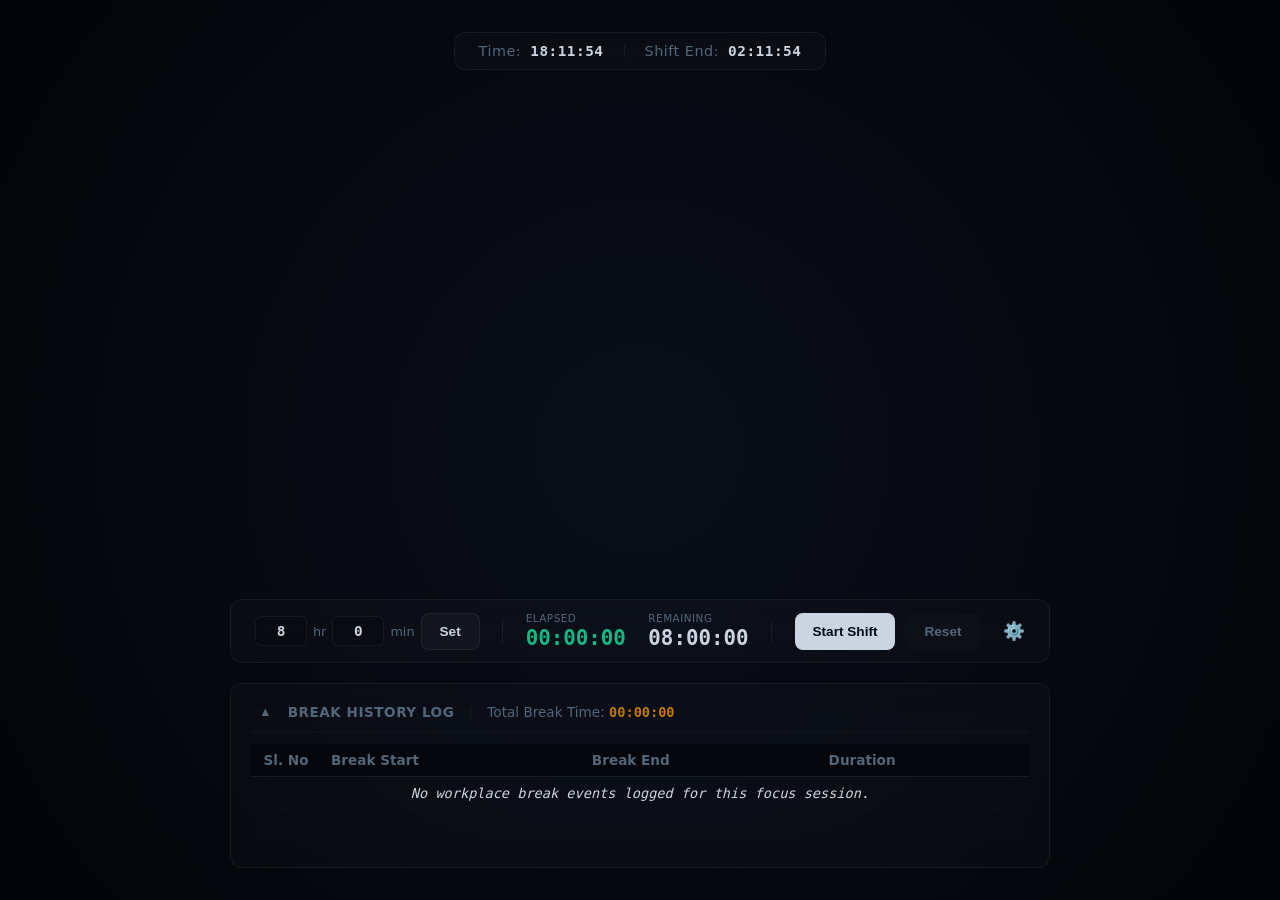
<file: index.html>
<!DOCTYPE html>
<html lang="en">
<head>
    <meta charset="UTF-8">
    <meta name="viewport" content="width=device-width, initial-scale=1.0">
    <title>Rain.Timer</title>
    <link rel="stylesheet" href="style.css">
</head>
<body class="splat-toggle back-row-toggle" data-theme="ambient">

    <!-- Environmental Theme Canvas Infrastructure -->
    <canvas id="canv"></canvas>
    <div class="rain front-row"></div>
    <div class="rain back-row"></div>

    <div class="app-viewport">
        
        <!-- 1. Top Centered Console Display -->
        <header class="top-console authentic-glass">
            <div class="console-item">Time: <span id="currentClock">00:00:00</span></div>
            <div class="console-divider"></div>
            <div class="console-item">Shift End: <span id="leaveClock">--:--:--</span></div>
        </header>

        <div class="rain-viewing-gap"></div>

        <!-- Centralized Bottom Workspace Cluster Deck -->
        <footer class="bottom-workspace-deck">
            
            <!-- 2. Main Inline Ribbon Controller Bar (With Pop-up Glass Styling Overlay) -->
            <div class="ribbon-panel authentic-glass popup-glass">
                <div class="target-input-cluster">
                    <input type="number" id="hrInput" value="8" min="0" max="24" placeholder="HH">
                    <span class="lbl-tag">hr</span>
                    <input type="number" id="minInput" value="0" min="0" max="59" placeholder="MM">
                    <span class="lbl-tag">min</span>
                    <button class="control-btn btn-secondary" id="setTargetBtn">Set</button>
                </div>

                <div class="ribbon-divider"></div>

                <div class="metric-readout">
                    <div class="metric-label">Elapsed</div>
                    <div class="metric-value value-work" id="timeDoneDisplay">00:00:00</div>
                </div>

                <div class="metric-readout">
                    <div class="metric-label">Remaining</div>
                    <div class="metric-value value-success" id="timeLeftDisplay">08:00:00</div>
                </div>

                <div class="ribbon-divider"></div>

                <div class="execution-actions">
                    <button class="control-btn btn-primary" id="mainBtn">Start Shift</button>
                    <button class="control-btn btn-neutral" id="resetBtn">Reset</button>
                </div>

                <button class="gear-trigger-btn" id="gearBtn" title="Engine Settings">⚙️</button>
            </div>

            <!-- 3. Combined Analytics Ledger Panel -->
            <div class="ledger-panel authentic-glass" id="ledgerPanel">
                <div class="ledger-header-row">
                    <button class="ledger-expand-btn" id="tableToggleBtn" title="Expand View">▲</button>
                    <h2>Break History Log</h2>
                    <div class="ledger-header-divider"></div>
                    <div class="ledger-running-total">Total Break Time: <span id="totalBreakDisplay">00:00:00</span></div>
                </div>
                
                <div class="ledger-scroll-viewport">
                    <table class="ledger-data-table">
                        <thead>
                            <tr>
                                <th style="width: 70px; text-align: center;">Sl. No</th>
                                <th>Break Start</th>
                                <th>Break End</th>
                                <th>Duration</th>
                            </tr>
                        </thead>
                        <tbody id="breakLogBody">
                            <tr id="emptyPlaceholder">
                                <td colspan="4" class="empty-placeholder-text">No workplace break events logged for this focus session.</td>
                            </tr>
                        </tbody>
                    </table>
                </div>
            </div>

        </footer>
    </div>

    <!-- Redesigned Wide Modern Themes Settings Popup Overlay Modal Box -->
    <div class="settings-modal-backdrop" id="settingsModal">
        <div class="modal-box authentic-glass wide-modal">
            <h3>Theme Selector</h3>
            
            <!-- Modern Dynamic Visual Selector Cards Deck Layout -->
            <div class="theme-cards-deck">
                <div class="theme-select-card" data-value="ambient">
                    <div class="card-icon">☔</div>
                    <div class="card-info">
                        <h4>Ambient Rain</h4>
                        <p>Classic fast organic falling drops with rapid particle splats</p>
                    </div>
                </div>

                <div class="theme-select-card" data-value="astral">
                    <div class="card-icon">🌧️</div>
                    <div class="card-info">
                        <h4>Astral Rain</h4>
                        <p>Soft star fall droplets with active splash splats</p>
                    </div>
                </div>

                <div class="theme-select-card" data-value="matrix">
                    <div class="card-icon">📟</div>
                    <div class="card-info">
                        <h4>Matrix Rain</h4>
                        <p>Retro matrix data stream over pure black background</p>
                    </div>
                </div>

                <div class="theme-select-card" data-value="light">
                    <div class="card-icon">❄️</div>
                    <div class="card-info">
                        <h4>Light Rain</h4>
                        <p>A minimalist pure white canvas styled with falling glowing yellow snowflakes</p>
                    </div>
                </div>
            </div>

            <button class="control-btn btn-secondary close-modal-action-btn" id="closeSettingsBtn">Apply Configurations</button>
        </div>
    </div>

    <script src="script.js"></script>
</body>
</html>
</file>
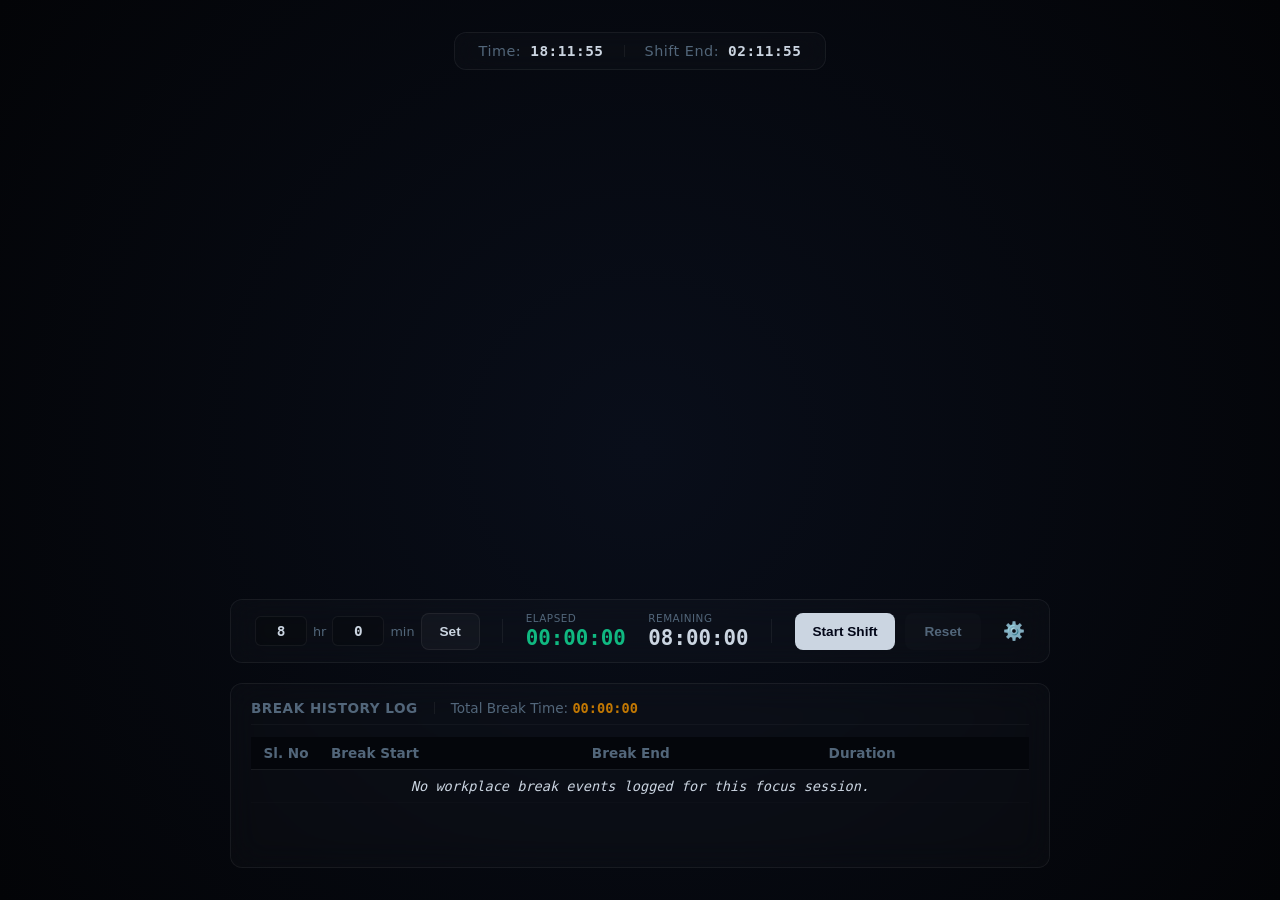
<file: Rain.timer/index.html>
<!DOCTYPE html>
<html lang="en">
<head>
    <meta charset="UTF-8">
    <meta name="viewport" content="width=device-width, initial-scale=1.0">
    <title>Rain.Timer</title>
    <link rel="stylesheet" href="style.css">
</head>
<body class="splat-toggle back-row-toggle" data-theme="ambient">

    <!-- Environmental Theme Canvas Infrastructure -->
    <canvas id="canv"></canvas>
    <div class="rain front-row"></div>
    <div class="rain back-row"></div>

    <div class="app-viewport">
        
        <!-- 1. Top Centered Console Display -->
        <header class="top-console authentic-glass">
            <div class="console-item">Time: <span id="currentClock">00:00:00</span></div>
            <div class="console-divider"></div>
            <div class="console-item">Shift End: <span id="leaveClock">--:--:--</span></div>
        </header>

        <div class="rain-viewing-gap"></div>

        <!-- Centralized Bottom Workspace Cluster Deck -->
        <footer class="bottom-workspace-deck">
            
            <!-- 2. Main Inline Ribbon Controller Bar (With Pop-up Glass Styling Overlay) -->
            <div class="ribbon-panel authentic-glass popup-glass">
                <div class="target-input-cluster">
                    <input type="number" id="hrInput" value="8" min="0" max="24" placeholder="HH">
                    <span class="lbl-tag">hr</span>
                    <input type="number" id="minInput" value="0" min="0" max="59" placeholder="MM">
                    <span class="lbl-tag">min</span>
                    <button class="control-btn btn-secondary" id="setTargetBtn">Set</button>
                </div>

                <div class="ribbon-divider"></div>

                <div class="metric-readout">
                    <div class="metric-label">Elapsed</div>
                    <div class="metric-value value-work" id="timeDoneDisplay">00:00:00</div>
                </div>

                <div class="metric-readout">
                    <div class="metric-label">Remaining</div>
                    <div class="metric-value value-success" id="timeLeftDisplay">08:00:00</div>
                </div>

                <div class="ribbon-divider"></div>

                <div class="execution-actions">
                    <button class="control-btn btn-primary" id="mainBtn">Start Shift</button>
                    <button class="control-btn btn-neutral" id="resetBtn">Reset</button>
                </div>

                <button class="gear-trigger-btn" id="gearBtn" title="Engine Settings">⚙️</button>
            </div>

            <!-- 3. Combined Analytics Ledger Panel -->
            <div class="ledger-panel authentic-glass">
                <div class="ledger-header-row">
                    <h2>Break History Log</h2>
                    <div class="ledger-header-divider"></div>
                    <div class="ledger-running-total">Total Break Time: <span id="totalBreakDisplay">00:00:00</span></div>
                </div>
                
                <div class="ledger-scroll-viewport">
                    <table class="ledger-data-table">
                        <thead>
                            <tr>
                                <th style="width: 70px; text-align: center;">Sl. No</th>
                                <th>Break Start</th>
                                <th>Break End</th>
                                <th>Duration</th>
                            </tr>
                        </thead>
                        <tbody id="breakLogBody">
                            <tr id="emptyPlaceholder">
                                <td colspan="4" class="empty-placeholder-text">No workplace break events logged for this focus session.</td>
                            </tr>
                        </tbody>
                    </table>
                </div>
            </div>

        </footer>
    </div>

    <!-- Redesigned Wide Modern Themes Settings Popup Overlay Modal Box -->
    <div class="settings-modal-backdrop" id="settingsModal">
        <div class="modal-box authentic-glass wide-modal">
            <h3>Theme Selector</h3>
            
            <!-- Modern Dynamic Visual Selector Cards Deck Layout -->
            <div class="theme-cards-deck">
                <div class="theme-select-card" data-value="ambient">
                    <div class="card-icon">☔</div>
                    <div class="card-info">
                        <h4>Ambient Rain</h4>
                        <p>Classic fast organic falling drops with rapid particle splats</p>
                    </div>
                </div>

                <div class="theme-select-card" data-value="astral">
                    <div class="card-icon">🌧️</div>
                    <div class="card-info">
                        <h4>Astral Rain</h4>
                        <p>Soft falling droplets with active ground splash physics</p>
                    </div>
                </div>

                <div class="theme-select-card" data-value="matrix">
                    <div class="card-icon">📟</div>
                    <div class="card-info">
                        <h4>Matrix Rain</h4>
                        <p>Retro matrix data stream over pure absolute pitch black</p>
                    </div>
                </div>

                <div class="theme-select-card" data-value="light">
                    <div class="card-icon">❄️</div>
                    <div class="card-info">
                        <h4>Light Rain</h4>
                        <p>A minimalist pure white canvas styled with falling glowing yellow snowflakes</p>
                    </div>
                </div>
            </div>

            <button class="control-btn btn-secondary close-modal-action-btn" id="closeSettingsBtn">Apply Configurations</button>
        </div>
    </div>

    <script src="script.js"></script>
</body>
</html>
</file>
<file: style.css>
/* ==========================================================================
   1. DYNAMIC COLOR VARIABLES & SELECTOR MATRICES
   ========================================================================== */
/* Astral Rain & Ambient Rain Themes */
body[data-theme="astral"],
body[data-theme="ambient"] {
  --bg-deep-canvas: #04060b;
  --bg-app-fallback: radial-gradient(circle at center, #090e1a 0%, #030407 100%);
  --text-white: #cbd5e1;
  --text-slate: #52667a;
  --text-dark: #020617;
  --ui-work: #10b981;  /* Emerald Mint Running Stats */
  --ui-amber: #c27803; /* Muted Copper Break Metrics */
  --glass-fill: rgba(255, 255, 255, 0.02);
  --glass-edge: rgba(255, 255, 255, 0.06);
  --btn-main-bg: #cbd5e1;
  --btn-main-txt: #020617;
}

/* Matrix Theme */
body[data-theme="matrix"] {
  --bg-deep-canvas: #000000;
  --bg-app-fallback: #000000;
  --text-white: #a7f3d0;
  --text-slate: #065f46;
  --text-dark: #000000;
  --ui-work: #34d399;  /* Neon Matrix Green */
  --ui-amber: #f59e0b; /* Bright Amber Break Metrics */
  --glass-fill: rgba(0, 0, 0, 0.4);
  --glass-edge: rgba(16, 185, 129, 0.15);
  --btn-main-bg: #10b981;
  --btn-main-txt: #000000;
}

/* Light Rain Theme (Pure White Canvas Layout) */
body[data-theme="light"] {
  --bg-deep-canvas: #ffffff;
  --bg-app-fallback: #ffffff;
  --text-white: #1e293b;
  --text-slate: #64748b;
  --text-dark: #ffffff;
  --ui-work: #0284c7;  /* High Contrast Sky Blue */
  --ui-amber: #d97706; /* High Contrast Sharp Bronze */
  --glass-fill: rgba(15, 23, 42, 0.03);
  --glass-edge: rgba(15, 23, 42, 0.08);
  --btn-main-bg: #1e293b;
  --btn-main-txt: #ffffff;
}

/* ==========================================================================
   2. APP SYSTEM RESETS & MASTER CANVAS OVERLAYS
   ========================================================================== */
* {
  box-sizing: border-box;
  margin: 0;
  padding: 0;
}

html, body {
  height: 100%;
  width: 100%;
  overflow: hidden;
  font-family: system-ui, -apple-system, sans-serif;
  background: var(--bg-app-fallback);
  color: var(--text-white);
  transition: background 0.4s ease, color 0.4s ease;
}

.authentic-glass {
  background: var(--glass-fill);
  backdrop-filter: blur(16px);
  -webkit-backdrop-filter: blur(16px);
  border: 1px solid var(--glass-edge);
  border-radius: 12px;
  transition: background 0.4s ease, border 0.4s ease;
}

/* Timer Ribbon Overrides: Inherits Modal Glass looks precisely */
.popup-glass {
  background: rgba(255, 255, 255, 0.02) !important;
  backdrop-filter: blur(16px) !important;
  -webkit-backdrop-filter: blur(16px) !important;
  border: 1px solid rgba(255, 255, 255, 0.06) !important;
}
body[data-theme="light"] .popup-glass {
  background: rgba(15, 23, 42, 0.04) !important;
  border-color: rgba(15, 23, 42, 0.1) !important;
}

#canv {
  position: absolute;
  top: 0;
  left: 0;
  width: 100%;
  height: 100%;
  z-index: 1;
  display: none;
}

.app-viewport {
  display: flex;
  flex-direction: column;
  width: 100%;
  height: 100%;
  padding: 32px;
  position: relative;
  z-index: 5;
}

.rain-viewing-gap {
  flex-grow: 1;
  pointer-events: none;
}

/* ==========================================================================
   3. PANEL HEADROOMS AND WORKSPACE CLUSTERS
   ========================================================================== */
.top-console {
  align-self: center;
  display: flex;
  align-items: center;
  padding: 10px 24px;
  gap: 20px;
}

.console-item {
  font-size: 0.9rem;
  font-weight: 500;
  color: var(--text-slate);
  letter-spacing: 0.5px;
}

.console-item span {
  font-family: monospace;
  font-weight: 700;
  color: var(--text-white);
  margin-left: 4px;
}

.console-divider {
  width: 1px;
  height: 12px;
  background: var(--glass-edge);
}

.bottom-workspace-deck {
  display: flex;
  flex-direction: column;
  gap: 20px;
  width: 820px; 
  align-self: center; 
}

.ribbon-panel {
  display: flex;
  align-items: center;
  padding: 12px 24px;
  gap: 20px;
  justify-content: space-between;
}

.ribbon-divider {
  width: 1px;
  height: 24px;
  background: var(--glass-edge);
}

.target-input-cluster {
  display: flex;
  align-items: center;
  gap: 6px;
}

.target-input-cluster input[type="number"] {
  width: 52px;
  background: rgba(0, 0, 0, 0.2);
  border: 1px solid var(--glass-edge);
  color: var(--text-white);
  padding: 6px;
  border-radius: 6px;
  text-align: center;
  font-size: 0.9rem;
  font-family: monospace;
  font-weight: 600;
}
body[data-theme="light"] .target-input-cluster input[type="number"] {
  background: rgba(0, 0, 0, 0.05);
  border-color: rgba(0, 0, 0, 0.15);
}

.target-input-cluster input[type="number"]::-webkit-inner-spin-button {
  display: none;
}

.lbl-tag {
  font-size: 0.8rem;
  color: var(--text-slate);
  font-weight: 500;
}

.metric-readout {
  display: flex;
  flex-direction: column;
  min-width: 100px;
}

.metric-label {
  font-size: 0.65rem;
  text-transform: uppercase;
  letter-spacing: 0.5px;
  color: var(--text-slate);
  margin-bottom: 2px;
}

.metric-value {
  font-size: 1.3rem;
  font-weight: 700;
  font-family: monospace;
}
.value-work { color: var(--ui-work); }
.value-success { color: var(--text-white); }

/* Buttons Controls Layouts */
.control-btn {
  border: none;
  padding: 10px 18px;
  font-size: 0.85rem;
  font-weight: 600;
  border-radius: 8px;
  cursor: pointer;
  transition: all 0.2s ease;
}

.btn-secondary {
  background: rgba(255, 255, 255, 0.03);
  color: var(--text-white);
  border: 1px solid var(--glass-edge);
}
body[data-theme="light"] .btn-secondary { background: rgba(0, 0, 0, 0.04); border-color: rgba(0,0,0,0.1); }
.btn-secondary:hover { background: rgba(255, 255, 255, 0.08); }

.btn-primary {
  background: var(--btn-main-bg);
  color: var(--btn-main-txt);
}
.btn-primary.working {
  background: var(--ui-amber);
  color: var(--text-dark);
}

.btn-neutral {
  background: rgba(255, 255, 255, 0.01);
  color: var(--text-slate);
  border: 1px solid transparent;
}
.btn-neutral:hover {
  background: rgba(239, 68, 68, 0.06); 
  border-color: rgba(239, 68, 68, 0.2); 
  color: #ef4444;                       
}

.execution-actions {
  display: flex;
  gap: 10px;
}

.gear-trigger-btn {
  background: none;
  border: none;
  font-size: 1.1rem;
  cursor: pointer;
  color: var(--text-slate);
  transition: transform 0.25s ease, color 0.2s;
}
.gear-trigger-btn:hover {
  transform: rotate(45deg);
  color: var(--text-white);
}

/* Data History Table Elements */
.ledger-panel {
  padding: 16px 20px;
  height: 185px; 
  display: flex;
  flex-direction: column;
}

.ledger-header-row {
  display: flex;
  align-items: center;
  margin-bottom: 12px;
  padding-bottom: 8px;
  border-bottom: 1px solid rgba(255, 255, 255, 0.03);
}
body[data-theme="light"] .ledger-header-row { border-bottom-color: rgba(0,0,0,0.05); }

.ledger-panel h2 {
  font-size: 0.85rem;
  font-weight: 600;
  color: var(--text-slate);
  text-transform: uppercase;
  letter-spacing: 0.5px;
}

.ledger-header-divider {
  width: 1px;
  height: 12px;
  background: var(--glass-edge);
  margin: 0 16px;
}

.ledger-running-total {
  font-size: 0.85rem;
  font-weight: 500;
  color: var(--text-slate);
}
.ledger-running-total span {
  font-family: monospace;
  font-weight: 700;
  color: var(--ui-amber);
}

.ledger-scroll-viewport {
  flex-grow: 1;
  overflow-y: auto;
}
.ledger-scroll-viewport::-webkit-scrollbar { width: 4px; }
.ledger-scroll-viewport::-webkit-scrollbar-thumb {
  background: var(--glass-edge);
  border-radius: 4px;
}

.ledger-data-table {
  width: 100%;
  border-collapse: collapse;
  font-size: 0.85rem;
  text-align: left;
}

.ledger-data-table th {
  padding: 8px 10px;
  color: var(--text-slate);
  font-weight: 600;
  border-bottom: 1px solid var(--glass-edge);
  position: sticky;
  top: 0;
  background: var(--bg-deep-canvas); 
  z-index: 2;
}

.ledger-data-table td {
  padding: 8px 10px;
  border-bottom: 1px solid rgba(255, 255, 255, 0.01);
  font-family: monospace;
  color: var(--text-white);
}

.empty-placeholder-text {
  text-align: center;
  padding: 24px 0;
  color: var(--text-slate);
  font-style: italic;
}

/* ==========================================================================
   4. SELECTION OVERLAY DRAWER MODULES
   ========================================================================== */
.settings-modal-backdrop {
  position: fixed;
  top: 0;
  left: 0;
  width: 100%;
  height: 100%;
  background: rgba(0, 0, 0, 0.6);
  backdrop-filter: blur(4px);
  -webkit-backdrop-filter: blur(4px);
  z-index: 100;
  display: none;
  justify-content: center;
  align-items: center;
}
body[data-theme="light"] .settings-modal-backdrop { background: rgba(255, 255, 255, 0.4); }
.settings-modal-backdrop.active { display: flex; }

.modal-box.wide-modal {
  width: 580px; 
  padding: 28px;
}

.modal-box h3 {
  font-size: 0.85rem;
  text-transform: uppercase;
  letter-spacing: 0.5px;
  color: var(--text-slate);
  border-bottom: 1px solid var(--glass-edge);
  padding-bottom: 8px;
  margin-bottom: 16px;
}

.theme-cards-deck {
  display: flex;
  flex-direction: column;
  gap: 12px;
  margin-bottom: 20px;
}

.theme-select-card {
  display: flex;
  align-items: center;
  padding: 14px 20px;
  border-radius: 10px;
  background: rgba(0, 0, 0, 0.2);
  border: 1px solid var(--glass-edge);
  cursor: pointer;
  gap: 16px;
  transition: all 0.2s ease;
}
body[data-theme="light"] .theme-select-card { background: rgba(0,0,0,0.02); }

.theme-select-card:hover {
  background: rgba(255, 255, 255, 0.04);
  border-color: rgba(255, 255, 255, 0.15);
}

.theme-select-card.active {
  background: rgba(255, 255, 255, 0.06);
  border-color: var(--text-white);
  box-shadow: 0 0 15px rgba(255, 255, 255, 0.05);
}
body[data-theme="matrix"] .theme-select-card.active { border-color: var(--ui-work); }
body[data-theme="ambient"] .theme-select-card.active { border-color: var(--text-white); }
body[data-theme="astral"] .theme-select-card.active { border-color: var(--text-white); }
body[data-theme="light"] .theme-select-card.active {
  background: #ffffff;
  border-color: var(--ui-work);
}

.card-icon { font-size: 1.6rem; }
.card-info h4 {
  font-size: 0.9rem;
  font-weight: 600;
  color: var(--text-white);
  margin-bottom: 2px;
}
.card-info p { font-size: 0.75rem; color: var(--text-slate); }
.close-modal-action-btn { width: 100%; }

/* ==========================================================================
   5. WEATHER CORE SELECTION MAPPING RUNTIMES
   ========================================================================== */
.rain {
  position: absolute;
  left: 0;
  top: 0;
  width: 100%;
  height: 100vh; 
  z-index: 2;
  opacity: 0;
  transition: opacity 0.8s ease;
  pointer-events: none;
}
body.back-row-toggle .rain.back-row { display: block; }
.drop { position: absolute; bottom: 100%; pointer-events: none; }

/* --- PROFILE 1: AMBIENT RAIN (The original, rapid, fast system default) --- */
body[data-theme="ambient"] .rain.back-row { bottom: 60px; opacity: 0.5; }
body[data-theme="ambient"] .drop {
  width: 15px;
  height: 120px;
  animation: dropAmbient 0.5s linear infinite;
}
body[data-theme="ambient"] .stem {
  width: 1px;
  height: 60%;
  margin-left: 7px;
  background: linear-gradient(to bottom, rgba(255, 255, 255, 0), rgba(255, 255, 255, 0.25));
  animation: stemAmbient 0.5s linear infinite;
}
body[data-theme="ambient"] .splat {
  width: 15px;
  height: 10px;
  border-top: 2px dotted rgba(255, 255, 255, 0.5);
  border-radius: 50%;
  transform: scale(0);
  animation: splatAmbient 0.5s linear infinite;
  display: block;
}

/* --- PROFILE 2: ASTRAL RAIN (Your custom high-visibility thick drop system) --- */
body[data-theme="astral"] .rain.back-row { opacity: 0.5; }
body[data-theme="astral"] .drop {
  width: 24px; 
  height: 140px;
  animation: dropAstral 1.5s linear infinite; 
}
body[data-theme="astral"] .stem {
  width: 2.5px; 
  height: 75%;
  margin-left: 11px;
  background: linear-gradient(to bottom, rgba(255, 255, 255, 0.05), rgba(255, 255, 255, 0.75)); 
  filter: drop-shadow(0 0 4px rgba(255, 255, 255, 0.4));
}
body[data-theme="astral"] .splat {
  width: 28px; 
  height: 14px; 
  border-top: 3px dotted rgba(255, 255, 255, 0.8); 
  border-radius: 50%;
  transform: scale(0);
  animation: splatAstral 1.5s linear infinite; 
  display: block; 
}

/* --- PROFILE 3: LIGHT RAIN (Glowing Yellow Snowflakes Mode) --- */
body[data-theme="light"] .drop {
  width: 20px;
  height: 20px;
  animation: dropLightSnow 3.5s linear infinite;
}
body[data-theme="light"] .stem {
  width: auto;
  height: auto;
  background: none !important;
  animation: none !important;
}
body[data-theme="light"] .stem::before {
  content: "❄";
  font-size: 1.4rem;
  color: #ffea79; 
  text-shadow: 0 0 8px rgba(255, 234, 121, 0.8), 0 0 15px rgba(255, 220, 0, 0.4);
  display: block;
}
body[data-theme="light"] .splat { display: none !important; }

/* ==========================================================================
   6. PHYSICAL MOTION TIMINGS KEYFRAMES
   ========================================================================== */
/* Ambient Rain Keyframes */
/* Controls the downward motion of the drop container shell */
@keyframes dropAmbient {
  0% { transform: translateY(0vh); }
  /* Changed from 90vh to 85vh to stop perfectly at 85% screen height */
  85%, 100% { transform: translateY(100vh); }
}

/* Controls when the vertical rain strand fades out out of sight */
@keyframes stemAmbient {
  0%, 65% { opacity: 1; }
  /* Sells the impact by zeroing opacity exactly as it hits the 85vh mark */
  75%, 100% { opacity: 0; }
}

/* Controls the expanding dot ripple ring hitting the pavement floor */
@keyframes splatAmbient {
  /* Keeps the splash scale at zero until the drop hits the floor at 75% */
  0%, 75% { transform: scale(0); opacity: 1; }
  /* Triggers the burst immediately right after impact */
  85% { transform: scale(1); opacity: 0.5; }
  100% { transform: scale(1.5); opacity: 0; }
}

/* Astral Rain Motion Keyframes (Aligned to fall behind your workspace deck) */
@keyframes dropAstral {
  0% { transform: translateY(0vh); }
  /* Set to 105vh to push the elongated strand completely past your screen limits */
  100% { transform: translateY(120vh); } 
}
@keyframes splatAstral {
  0%, 80% { transform: scale(0); opacity: 1; }
  90% { transform: scale(1); opacity: 0.6; }
  100% { transform: scale(1.6); opacity: 0; }
}


/* Light Snow Dynamic Drift Keyframes (Simplified) */
@keyframes dropLightSnow {
  0% { transform: translateY(0vh) rotate(0deg); opacity: 0; }
  5% { opacity: 1; }
  95% { opacity: 1; }
  100% { transform: translateY(105vh) rotate(360deg); opacity: 0; }
}

@keyframes dropInverseLightSnow {
  0% { transform: translateY(0vh) rotate(360deg); opacity: 0; }
  5% { opacity: 1; }
  95% { opacity: 1; }
  100% { transform: translateY(-105vh) rotate(0deg); opacity: 0; }
}


/* ==========================================================================
   7. REVERSE RUNNING BREAK ACTIONS & RESPONSIVENESS
   ========================================================================== */
body.rain-reverse .drop { bottom: auto; top: 100%; }
body[data-theme="ambient"].rain-reverse .drop { animation: dropInverseAmbient 0.5s linear infinite; }
body[data-theme="astral"].rain-reverse .drop { animation: dropInverseAstral 1.5s linear infinite; }
body[data-theme="light"].rain-reverse .drop { animation: dropInverseLightSnow 3.5s linear infinite; }

body.rain-reverse .stem {
  background: linear-gradient(to top, rgba(255, 255, 255, 0), rgba(245, 158, 11, 0.3)) !important; 
  animation: none !important;
  opacity: 1 !important;
}
body[data-theme="light"].rain-reverse .stem { background: none !important; }
body.rain-reverse .splat { display: none !important; }

@keyframes dropInverseAmbient { 0% { transform: translateY(0vh); } 100% { transform: translateY(-105vh); } }
@keyframes dropInverseAstral { 0% { transform: translateY(0vh); } 100% { transform: translateY(-105vh); } }
@keyframes dropInverseLightSnow {
  0% { transform: translateY(0vh) rotate(360deg); opacity: 0; }
  10% { opacity: 1; }
  90% { opacity: 1; }
  100% { transform: translateY(-105vh) rotate(0deg); opacity: 0; }
}

@media (max-width: 880px) {
  .bottom-workspace-deck { width: 100%; }
  .modal-box.wide-modal { width: 90%; }
}

/* ==========================================================================
   MOBILE INTERACTION PATCHES & STRUCTURAL EXPANSIONS
   ========================================================================== */
/* Fix: Explicitly force interactive decks to catch clicks over the weather overlay animations */
.top-console,
.ribbon-panel,
.ledger-panel,
.settings-modal-backdrop {
  pointer-events: auto !important;
}

/* Expansion Arrow Layout Setup */
.ledger-expand-btn {
  background: none;
  border: none;
  color: var(--text-slate);
  font-size: 0.8rem;
  cursor: pointer;
  padding: 4px 8px;
  margin-right: 8px;
  border-radius: 4px;
  transition: all 0.3s cubic-bezier(0.4, 0, 0.2, 1);
}
.ledger-expand-btn:hover {
  color: var(--text-white);
  background: rgba(255, 255, 255, 0.05);
}
body[data-theme="light"] .ledger-expand-btn:hover {
  background: rgba(0, 0, 0, 0.05);
}

/* Dynamic State Modifier Class Rules called by JS */
.ledger-panel.expanded {
  height: 380px !important; /* Doubles view height structural layout space */
}
.ledger-panel.expanded .ledger-expand-btn {
  transform: rotate(180deg); /* Flips the arrow downward when open */
  color: var(--ui-work);
}

/* High-Utility Responsive Media Query Breakpoints */
@media (max-width: 880px) {
  .app-viewport {
    padding: 16px; /* Shrinks grid headroom breathing padding on small screens */
  }

  .bottom-workspace-deck {
    width: 100%;
    gap: 12px;
  }

  /* Fix: Rewrites ribbon bar configuration to wrap gracefully into grid structures on mobile phones */
  .ribbon-panel {
    flex-direction: column;
    align-items: stretch;
    gap: 16px;
    padding: 20px;
    height: auto !important;
  }

  .ribbon-divider {
    display: none; /* Eliminates vertical design lines on stacked horizontal structures */
  }

  .target-input-cluster {
    justify-content: center;
    width: 100%;
  }
  .target-input-cluster input[type="number"] {
    flex-grow: 1; /* Lets numeric entry boxes fill line lengths neatly */
  }

  .metric-readout {
    flex-direction: row;
    justify-content: space-between;
    align-items: center;
    min-width: 0;
    border-bottom: 1px solid var(--glass-edge);
    padding-bottom: 8px;
  }
  .metric-label { margin-bottom: 0; }

  .execution-actions {
    width: 100%;
  }
  .execution-actions .control-btn {
    flex-grow: 1; /* Spreads out primary tracking buttons to span screen widths evenly */
  }

  .gear-trigger-btn {
    align-self: center;
    padding: 8px;
  }
}
</file>
<file: Rain.timer/style.css>
/* ==========================================================================
   1. DYNAMIC COLOR VARIABLES & SELECTOR MATRICES
   ========================================================================== */
/* Astral Rain & Ambient Rain Themes */
body[data-theme="astral"],
body[data-theme="ambient"] {
  --bg-deep-canvas: #04060b;
  --bg-app-fallback: radial-gradient(circle at center, #090e1a 0%, #030407 100%);
  --text-white: #cbd5e1;
  --text-slate: #52667a;
  --text-dark: #020617;
  --ui-work: #10b981;  /* Emerald Mint Running Stats */
  --ui-amber: #c27803; /* Muted Copper Break Metrics */
  --glass-fill: rgba(255, 255, 255, 0.02);
  --glass-edge: rgba(255, 255, 255, 0.06);
  --btn-main-bg: #cbd5e1;
  --btn-main-txt: #020617;
}

/* Matrix Theme */
body[data-theme="matrix"] {
  --bg-deep-canvas: #000000;
  --bg-app-fallback: #000000;
  --text-white: #a7f3d0;
  --text-slate: #065f46;
  --text-dark: #000000;
  --ui-work: #34d399;  /* Neon Matrix Green */
  --ui-amber: #f59e0b; /* Bright Amber Break Metrics */
  --glass-fill: rgba(0, 0, 0, 0.4);
  --glass-edge: rgba(16, 185, 129, 0.15);
  --btn-main-bg: #10b981;
  --btn-main-txt: #000000;
}

/* Light Rain Theme (Pure White Canvas Layout) */
body[data-theme="light"] {
  --bg-deep-canvas: #ffffff;
  --bg-app-fallback: #ffffff;
  --text-white: #1e293b;
  --text-slate: #64748b;
  --text-dark: #ffffff;
  --ui-work: #0284c7;  /* High Contrast Sky Blue */
  --ui-amber: #d97706; /* High Contrast Sharp Bronze */
  --glass-fill: rgba(15, 23, 42, 0.03);
  --glass-edge: rgba(15, 23, 42, 0.08);
  --btn-main-bg: #1e293b;
  --btn-main-txt: #ffffff;
}

/* ==========================================================================
   2. APP SYSTEM RESETS & MASTER CANVAS OVERLAYS
   ========================================================================== */
* {
  box-sizing: border-box;
  margin: 0;
  padding: 0;
}

html, body {
  height: 100%;
  width: 100%;
  overflow: hidden;
  font-family: system-ui, -apple-system, sans-serif;
  background: var(--bg-app-fallback);
  color: var(--text-white);
  transition: background 0.4s ease, color 0.4s ease;
}

.authentic-glass {
  background: var(--glass-fill);
  backdrop-filter: blur(16px);
  -webkit-backdrop-filter: blur(16px);
  border: 1px solid var(--glass-edge);
  border-radius: 12px;
  transition: background 0.4s ease, border 0.4s ease;
}

/* Timer Ribbon Overrides: Inherits Modal Glass looks precisely */
.popup-glass {
  background: rgba(255, 255, 255, 0.02) !important;
  backdrop-filter: blur(16px) !important;
  -webkit-backdrop-filter: blur(16px) !important;
  border: 1px solid rgba(255, 255, 255, 0.06) !important;
}
body[data-theme="light"] .popup-glass {
  background: rgba(15, 23, 42, 0.04) !important;
  border-color: rgba(15, 23, 42, 0.1) !important;
}

#canv {
  position: absolute;
  top: 0;
  left: 0;
  width: 100%;
  height: 100%;
  z-index: 1;
  display: none;
}

.app-viewport {
  display: flex;
  flex-direction: column;
  width: 100%;
  height: 100%;
  padding: 32px;
  position: relative;
  z-index: 5;
}

.rain-viewing-gap {
  flex-grow: 1;
  pointer-events: none;
}

/* ==========================================================================
   3. PANEL HEADROOMS AND WORKSPACE CLUSTERS
   ========================================================================== */
.top-console {
  align-self: center;
  display: flex;
  align-items: center;
  padding: 10px 24px;
  gap: 20px;
}

.console-item {
  font-size: 0.9rem;
  font-weight: 500;
  color: var(--text-slate);
  letter-spacing: 0.5px;
}

.console-item span {
  font-family: monospace;
  font-weight: 700;
  color: var(--text-white);
  margin-left: 4px;
}

.console-divider {
  width: 1px;
  height: 12px;
  background: var(--glass-edge);
}

.bottom-workspace-deck {
  display: flex;
  flex-direction: column;
  gap: 20px;
  width: 820px; 
  align-self: center; 
}

.ribbon-panel {
  display: flex;
  align-items: center;
  padding: 12px 24px;
  gap: 20px;
  justify-content: space-between;
}

.ribbon-divider {
  width: 1px;
  height: 24px;
  background: var(--glass-edge);
}

.target-input-cluster {
  display: flex;
  align-items: center;
  gap: 6px;
}

.target-input-cluster input[type="number"] {
  width: 52px;
  background: rgba(0, 0, 0, 0.2);
  border: 1px solid var(--glass-edge);
  color: var(--text-white);
  padding: 6px;
  border-radius: 6px;
  text-align: center;
  font-size: 0.9rem;
  font-family: monospace;
  font-weight: 600;
}
body[data-theme="light"] .target-input-cluster input[type="number"] {
  background: rgba(0, 0, 0, 0.05);
  border-color: rgba(0, 0, 0, 0.15);
}

.target-input-cluster input[type="number"]::-webkit-inner-spin-button {
  display: none;
}

.lbl-tag {
  font-size: 0.8rem;
  color: var(--text-slate);
  font-weight: 500;
}

.metric-readout {
  display: flex;
  flex-direction: column;
  min-width: 100px;
}

.metric-label {
  font-size: 0.65rem;
  text-transform: uppercase;
  letter-spacing: 0.5px;
  color: var(--text-slate);
  margin-bottom: 2px;
}

.metric-value {
  font-size: 1.3rem;
  font-weight: 700;
  font-family: monospace;
}
.value-work { color: var(--ui-work); }
.value-success { color: var(--text-white); }

/* Buttons Controls Layouts */
.control-btn {
  border: none;
  padding: 10px 18px;
  font-size: 0.85rem;
  font-weight: 600;
  border-radius: 8px;
  cursor: pointer;
  transition: all 0.2s ease;
}

.btn-secondary {
  background: rgba(255, 255, 255, 0.03);
  color: var(--text-white);
  border: 1px solid var(--glass-edge);
}
body[data-theme="light"] .btn-secondary { background: rgba(0, 0, 0, 0.04); border-color: rgba(0,0,0,0.1); }
.btn-secondary:hover { background: rgba(255, 255, 255, 0.08); }

.btn-primary {
  background: var(--btn-main-bg);
  color: var(--btn-main-txt);
}
.btn-primary.working {
  background: var(--ui-amber);
  color: var(--text-dark);
}

.btn-neutral {
  background: rgba(255, 255, 255, 0.01);
  color: var(--text-slate);
  border: 1px solid transparent;
}
.btn-neutral:hover {
  background: rgba(239, 68, 68, 0.06); 
  border-color: rgba(239, 68, 68, 0.2); 
  color: #ef4444;                       
}

.execution-actions {
  display: flex;
  gap: 10px;
}

.gear-trigger-btn {
  background: none;
  border: none;
  font-size: 1.1rem;
  cursor: pointer;
  color: var(--text-slate);
  transition: transform 0.25s ease, color 0.2s;
}
.gear-trigger-btn:hover {
  transform: rotate(45deg);
  color: var(--text-white);
}

/* Data History Table Elements */
.ledger-panel {
  padding: 16px 20px;
  height: 185px; 
  display: flex;
  flex-direction: column;
}

.ledger-header-row {
  display: flex;
  align-items: center;
  margin-bottom: 12px;
  padding-bottom: 8px;
  border-bottom: 1px solid rgba(255, 255, 255, 0.03);
}
body[data-theme="light"] .ledger-header-row { border-bottom-color: rgba(0,0,0,0.05); }

.ledger-panel h2 {
  font-size: 0.85rem;
  font-weight: 600;
  color: var(--text-slate);
  text-transform: uppercase;
  letter-spacing: 0.5px;
}

.ledger-header-divider {
  width: 1px;
  height: 12px;
  background: var(--glass-edge);
  margin: 0 16px;
}

.ledger-running-total {
  font-size: 0.85rem;
  font-weight: 500;
  color: var(--text-slate);
}
.ledger-running-total span {
  font-family: monospace;
  font-weight: 700;
  color: var(--ui-amber);
}

.ledger-scroll-viewport {
  flex-grow: 1;
  overflow-y: auto;
}
.ledger-scroll-viewport::-webkit-scrollbar { width: 4px; }
.ledger-scroll-viewport::-webkit-scrollbar-thumb {
  background: var(--glass-edge);
  border-radius: 4px;
}

.ledger-data-table {
  width: 100%;
  border-collapse: collapse;
  font-size: 0.85rem;
  text-align: left;
}

.ledger-data-table th {
  padding: 8px 10px;
  color: var(--text-slate);
  font-weight: 600;
  border-bottom: 1px solid var(--glass-edge);
  position: sticky;
  top: 0;
  background: var(--bg-deep-canvas); 
  z-index: 2;
}

.ledger-data-table td {
  padding: 8px 10px;
  border-bottom: 1px solid rgba(255, 255, 255, 0.01);
  font-family: monospace;
  color: var(--text-white);
}

.empty-placeholder-text {
  text-align: center;
  padding: 24px 0;
  color: var(--text-slate);
  font-style: italic;
}

/* ==========================================================================
   4. SELECTION OVERLAY DRAWER MODULES
   ========================================================================== */
.settings-modal-backdrop {
  position: fixed;
  top: 0;
  left: 0;
  width: 100%;
  height: 100%;
  background: rgba(0, 0, 0, 0.6);
  backdrop-filter: blur(4px);
  -webkit-backdrop-filter: blur(4px);
  z-index: 100;
  display: none;
  justify-content: center;
  align-items: center;
}
body[data-theme="light"] .settings-modal-backdrop { background: rgba(255, 255, 255, 0.4); }
.settings-modal-backdrop.active { display: flex; }

.modal-box.wide-modal {
  width: 580px; 
  padding: 28px;
}

.modal-box h3 {
  font-size: 0.85rem;
  text-transform: uppercase;
  letter-spacing: 0.5px;
  color: var(--text-slate);
  border-bottom: 1px solid var(--glass-edge);
  padding-bottom: 8px;
  margin-bottom: 16px;
}

.theme-cards-deck {
  display: flex;
  flex-direction: column;
  gap: 12px;
  margin-bottom: 20px;
}

.theme-select-card {
  display: flex;
  align-items: center;
  padding: 14px 20px;
  border-radius: 10px;
  background: rgba(0, 0, 0, 0.2);
  border: 1px solid var(--glass-edge);
  cursor: pointer;
  gap: 16px;
  transition: all 0.2s ease;
}
body[data-theme="light"] .theme-select-card { background: rgba(0,0,0,0.02); }

.theme-select-card:hover {
  background: rgba(255, 255, 255, 0.04);
  border-color: rgba(255, 255, 255, 0.15);
}

.theme-select-card.active {
  background: rgba(255, 255, 255, 0.06);
  border-color: var(--text-white);
  box-shadow: 0 0 15px rgba(255, 255, 255, 0.05);
}
body[data-theme="matrix"] .theme-select-card.active { border-color: var(--ui-work); }
body[data-theme="ambient"] .theme-select-card.active { border-color: var(--text-white); }
body[data-theme="astral"] .theme-select-card.active { border-color: var(--text-white); }
body[data-theme="light"] .theme-select-card.active {
  background: #ffffff;
  border-color: var(--ui-work);
}

.card-icon { font-size: 1.6rem; }
.card-info h4 {
  font-size: 0.9rem;
  font-weight: 600;
  color: var(--text-white);
  margin-bottom: 2px;
}
.card-info p { font-size: 0.75rem; color: var(--text-slate); }
.close-modal-action-btn { width: 100%; }

/* ==========================================================================
   5. WEATHER CORE SELECTION MAPPING RUNTIMES
   ========================================================================== */
.rain {
  position: absolute;
  left: 0;
  top: 0;
  width: 100%;
  height: 100vh; 
  z-index: 2;
  opacity: 0;
  transition: opacity 0.8s ease;
  pointer-events: none;
}
body.back-row-toggle .rain.back-row { display: block; }
.drop { position: absolute; bottom: 100%; pointer-events: none; }

/* --- PROFILE 1: AMBIENT RAIN (The original, rapid, fast system default) --- */
body[data-theme="ambient"] .rain.back-row { bottom: 60px; opacity: 0.5; }
body[data-theme="ambient"] .drop {
  width: 15px;
  height: 120px;
  animation: dropAmbient 0.5s linear infinite;
}
body[data-theme="ambient"] .stem {
  width: 1px;
  height: 60%;
  margin-left: 7px;
  background: linear-gradient(to bottom, rgba(255, 255, 255, 0), rgba(255, 255, 255, 0.25));
  animation: stemAmbient 0.5s linear infinite;
}
body[data-theme="ambient"] .splat {
  width: 15px;
  height: 10px;
  border-top: 2px dotted rgba(255, 255, 255, 0.5);
  border-radius: 50%;
  transform: scale(0);
  animation: splatAmbient 0.5s linear infinite;
  display: block;
}

/* --- PROFILE 2: ASTRAL RAIN (Your custom high-visibility thick drop system) --- */
body[data-theme="astral"] .rain.back-row { opacity: 0.5; }
body[data-theme="astral"] .drop {
  width: 24px; 
  height: 140px;
  animation: dropAstral 1.5s linear infinite; 
}
body[data-theme="astral"] .stem {
  width: 2.5px; 
  height: 75%;
  margin-left: 11px;
  background: linear-gradient(to bottom, rgba(255, 255, 255, 0.05), rgba(255, 255, 255, 0.75)); 
  filter: drop-shadow(0 0 4px rgba(255, 255, 255, 0.4));
}
body[data-theme="astral"] .splat {
  width: 28px; 
  height: 14px; 
  border-top: 3px dotted rgba(255, 255, 255, 0.8); 
  border-radius: 50%;
  transform: scale(0);
  animation: splatAstral 1.5s linear infinite; 
  display: block; 
}

/* --- PROFILE 3: LIGHT RAIN (Glowing Yellow Snowflakes Mode) --- */
body[data-theme="light"] .drop {
  width: 20px;
  height: 20px;
  animation: dropLightSnow 3.5s linear infinite;
}
body[data-theme="light"] .stem {
  width: auto;
  height: auto;
  background: none !important;
  animation: none !important;
}
body[data-theme="light"] .stem::before {
  content: "❄";
  font-size: 1.4rem;
  color: #ffea79; 
  text-shadow: 0 0 8px rgba(255, 234, 121, 0.8), 0 0 15px rgba(255, 220, 0, 0.4);
  display: block;
}
body[data-theme="light"] .splat { display: none !important; }

/* ==========================================================================
   6. PHYSICAL MOTION TIMINGS KEYFRAMES
   ========================================================================== */
/* Ambient Rain Keyframes */
/* Controls the downward motion of the drop container shell */
@keyframes dropAmbient {
  0% { transform: translateY(0vh); }
  /* Changed from 90vh to 85vh to stop perfectly at 85% screen height */
  85%, 100% { transform: translateY(100vh); }
}

/* Controls when the vertical rain strand fades out out of sight */
@keyframes stemAmbient {
  0%, 65% { opacity: 1; }
  /* Sells the impact by zeroing opacity exactly as it hits the 85vh mark */
  75%, 100% { opacity: 0; }
}

/* Controls the expanding dot ripple ring hitting the pavement floor */
@keyframes splatAmbient {
  /* Keeps the splash scale at zero until the drop hits the floor at 75% */
  0%, 75% { transform: scale(0); opacity: 1; }
  /* Triggers the burst immediately right after impact */
  85% { transform: scale(1); opacity: 0.5; }
  100% { transform: scale(1.5); opacity: 0; }
}

/* Astral Rain Motion Keyframes (Aligned to fall behind your workspace deck) */
@keyframes dropAstral {
  0% { transform: translateY(0vh); }
  /* Set to 105vh to push the elongated strand completely past your screen limits */
  100% { transform: translateY(120vh); } 
}
@keyframes splatAstral {
  0%, 80% { transform: scale(0); opacity: 1; }
  90% { transform: scale(1); opacity: 0.6; }
  100% { transform: scale(1.6); opacity: 0; }
}


/* Light Snow Dynamic Drift Keyframes (Simplified) */
@keyframes dropLightSnow {
  0% { transform: translateY(0vh) rotate(0deg); opacity: 0; }
  5% { opacity: 1; }
  95% { opacity: 1; }
  100% { transform: translateY(105vh) rotate(360deg); opacity: 0; }
}

@keyframes dropInverseLightSnow {
  0% { transform: translateY(0vh) rotate(360deg); opacity: 0; }
  5% { opacity: 1; }
  95% { opacity: 1; }
  100% { transform: translateY(-105vh) rotate(0deg); opacity: 0; }
}


/* ==========================================================================
   7. REVERSE RUNNING BREAK ACTIONS & RESPONSIVENESS
   ========================================================================== */
body.rain-reverse .drop { bottom: auto; top: 100%; }
body[data-theme="ambient"].rain-reverse .drop { animation: dropInverseAmbient 0.5s linear infinite; }
body[data-theme="astral"].rain-reverse .drop { animation: dropInverseAstral 1.5s linear infinite; }
body[data-theme="light"].rain-reverse .drop { animation: dropInverseLightSnow 3.5s linear infinite; }

body.rain-reverse .stem {
  background: linear-gradient(to top, rgba(255, 255, 255, 0), rgba(245, 158, 11, 0.3)) !important; 
  animation: none !important;
  opacity: 1 !important;
}
body[data-theme="light"].rain-reverse .stem { background: none !important; }
body.rain-reverse .splat { display: none !important; }

@keyframes dropInverseAmbient { 0% { transform: translateY(0vh); } 100% { transform: translateY(-105vh); } }
@keyframes dropInverseAstral { 0% { transform: translateY(0vh); } 100% { transform: translateY(-105vh); } }
@keyframes dropInverseLightSnow {
  0% { transform: translateY(0vh) rotate(360deg); opacity: 0; }
  10% { opacity: 1; }
  90% { opacity: 1; }
  100% { transform: translateY(-105vh) rotate(0deg); opacity: 0; }
}

@media (max-width: 880px) {
  .bottom-workspace-deck { width: 100%; }
  .modal-box.wide-modal { width: 90%; }
}
</file>
